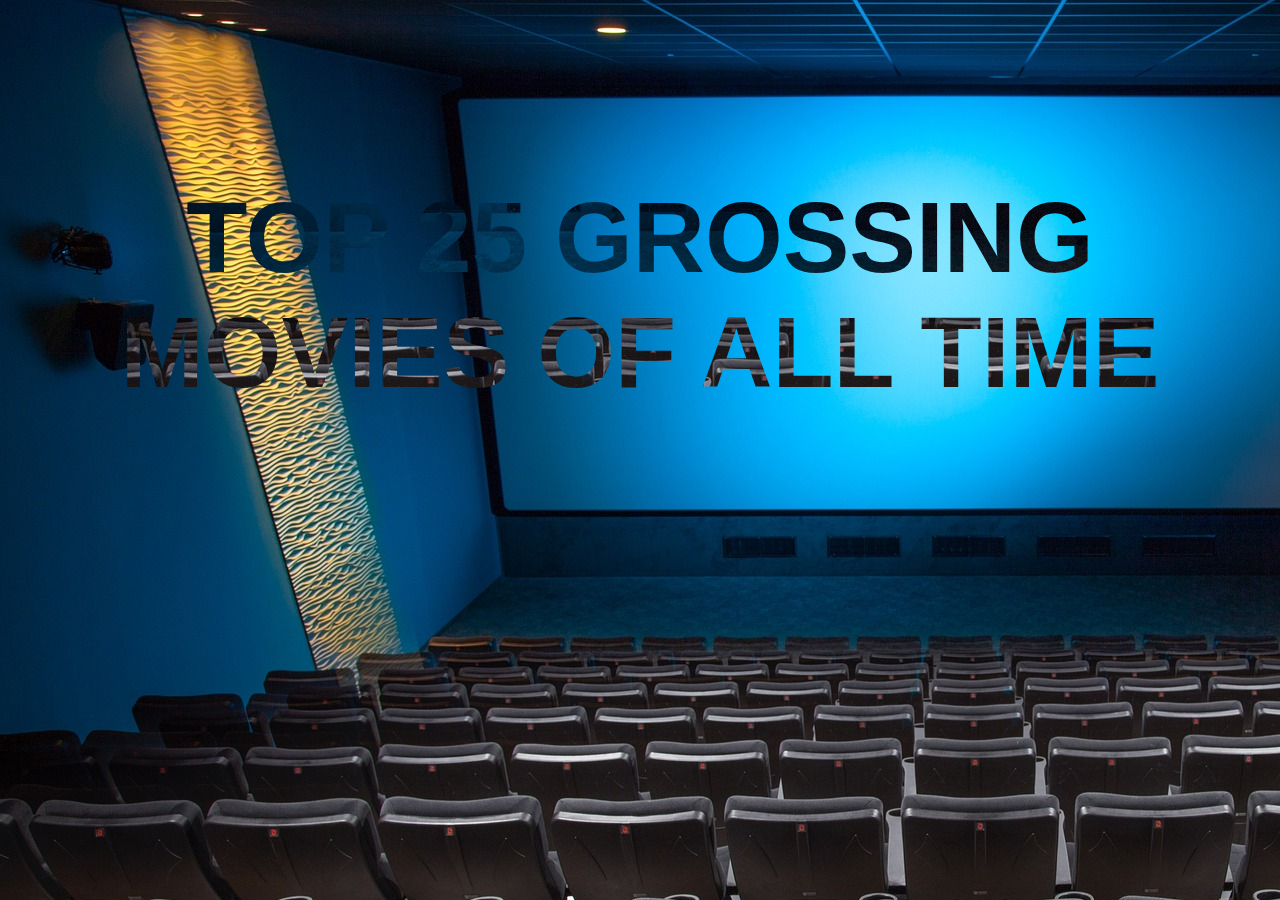
<file: index.html>
<!DOCTYPE html>
<html>
    <head>
        <link rel="stylesheet" href="home.css">
        
    </head>
    <body>
        <a href="table.html">
        <p>TOP 25 GROSSING MOVIES OF ALL TIME</p>
        </a>
    
    </body>
</html>
</file>
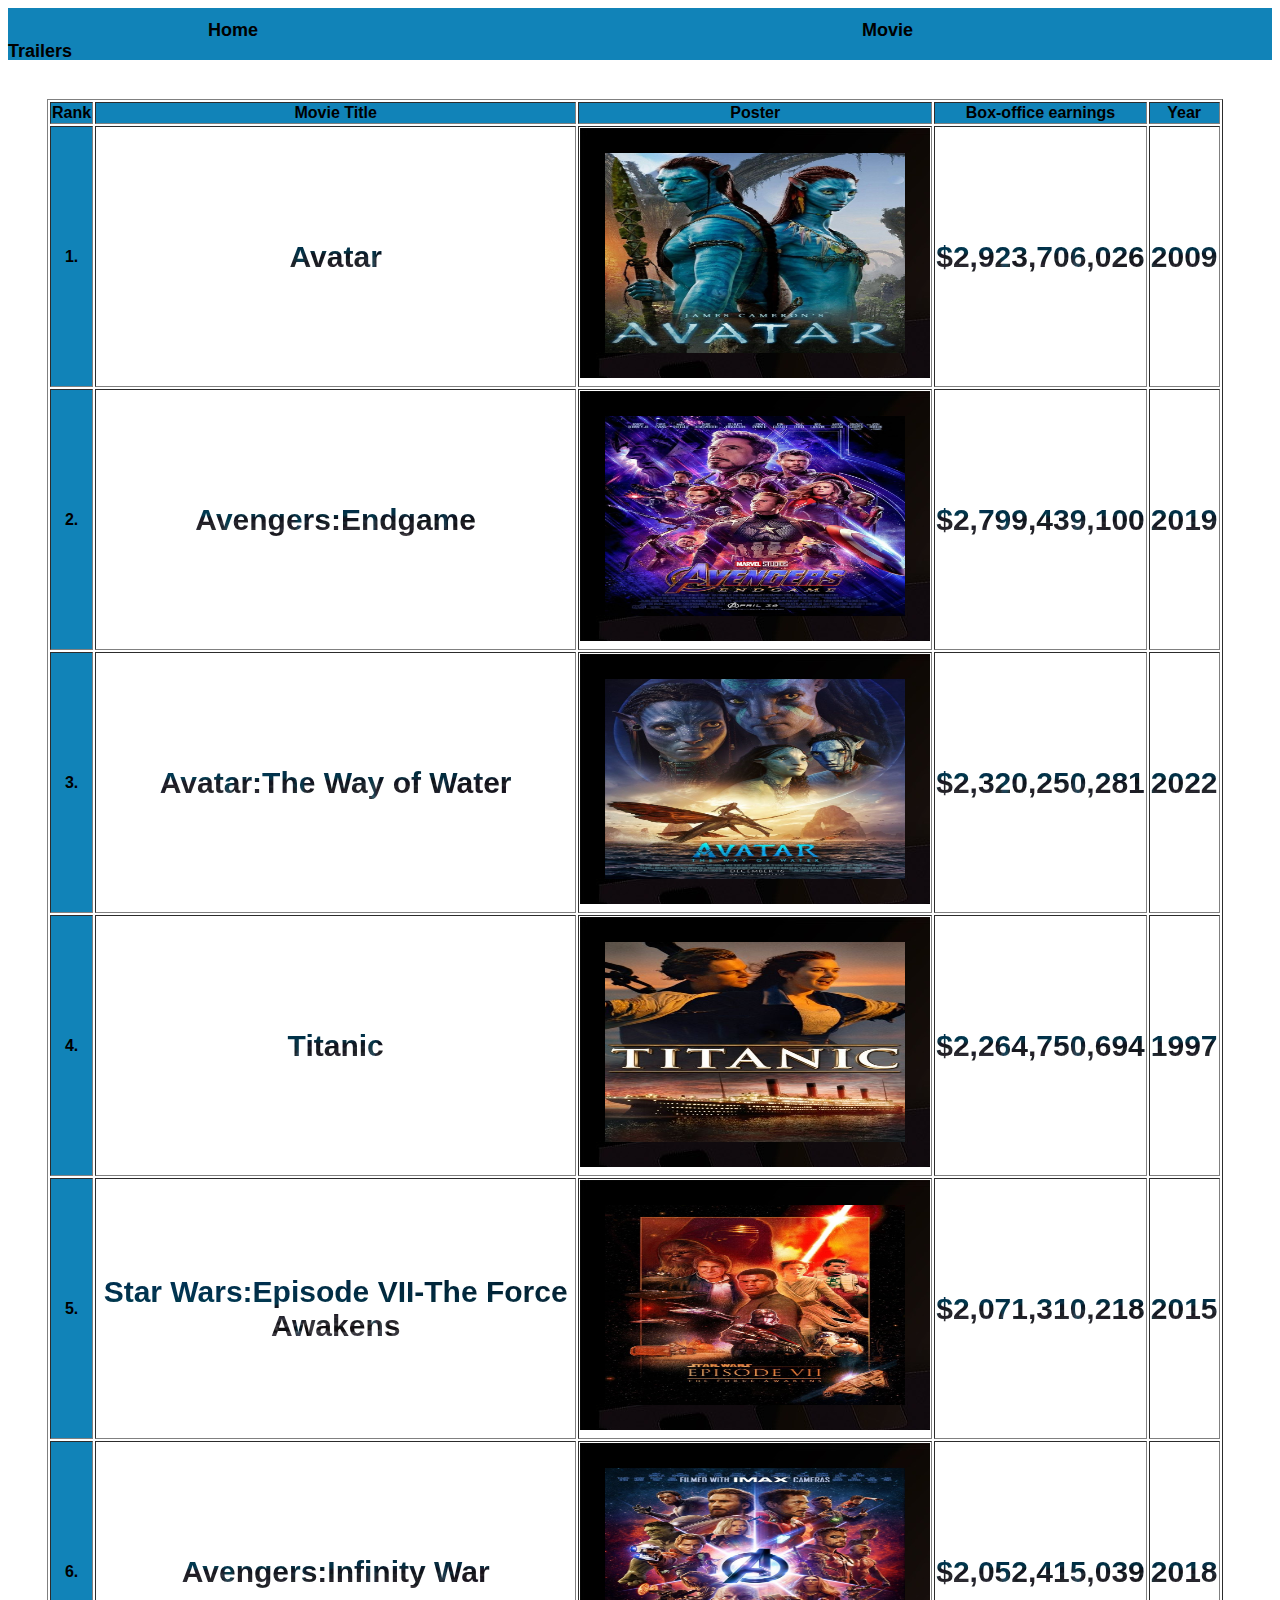
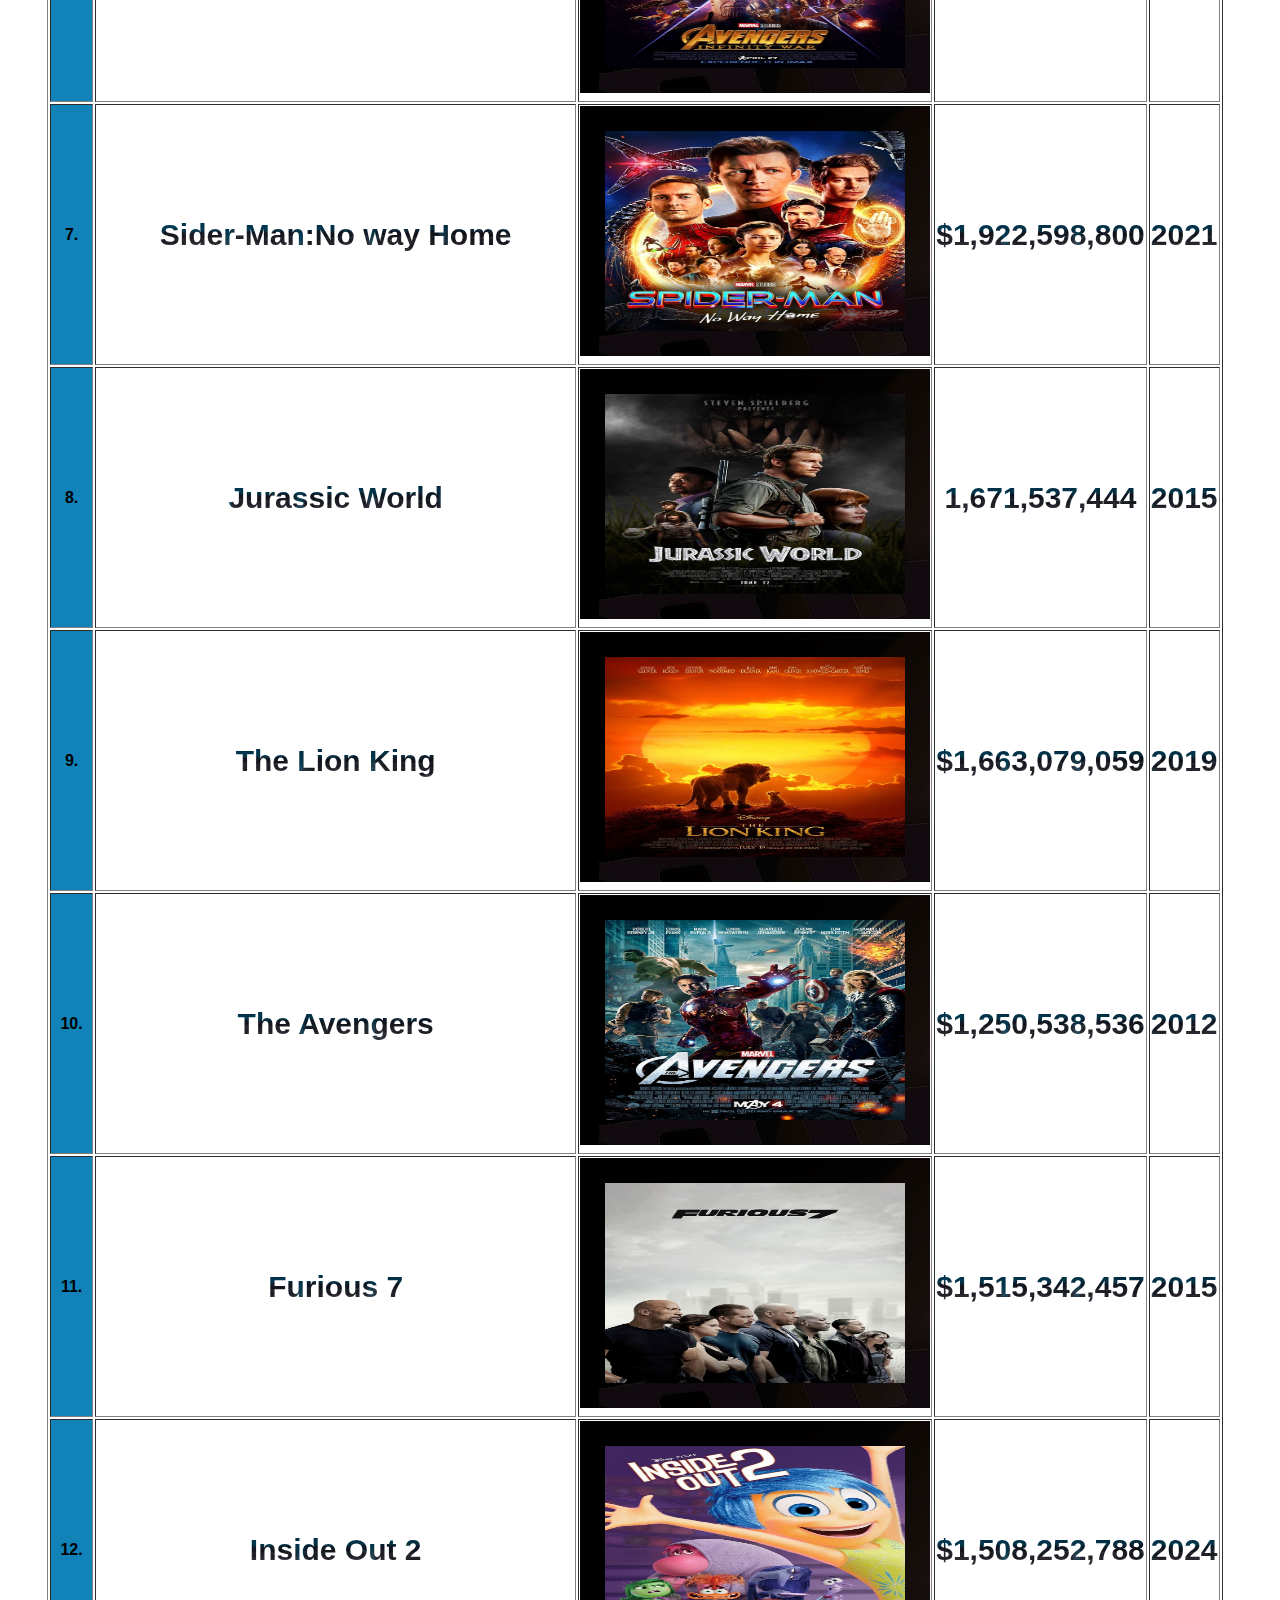
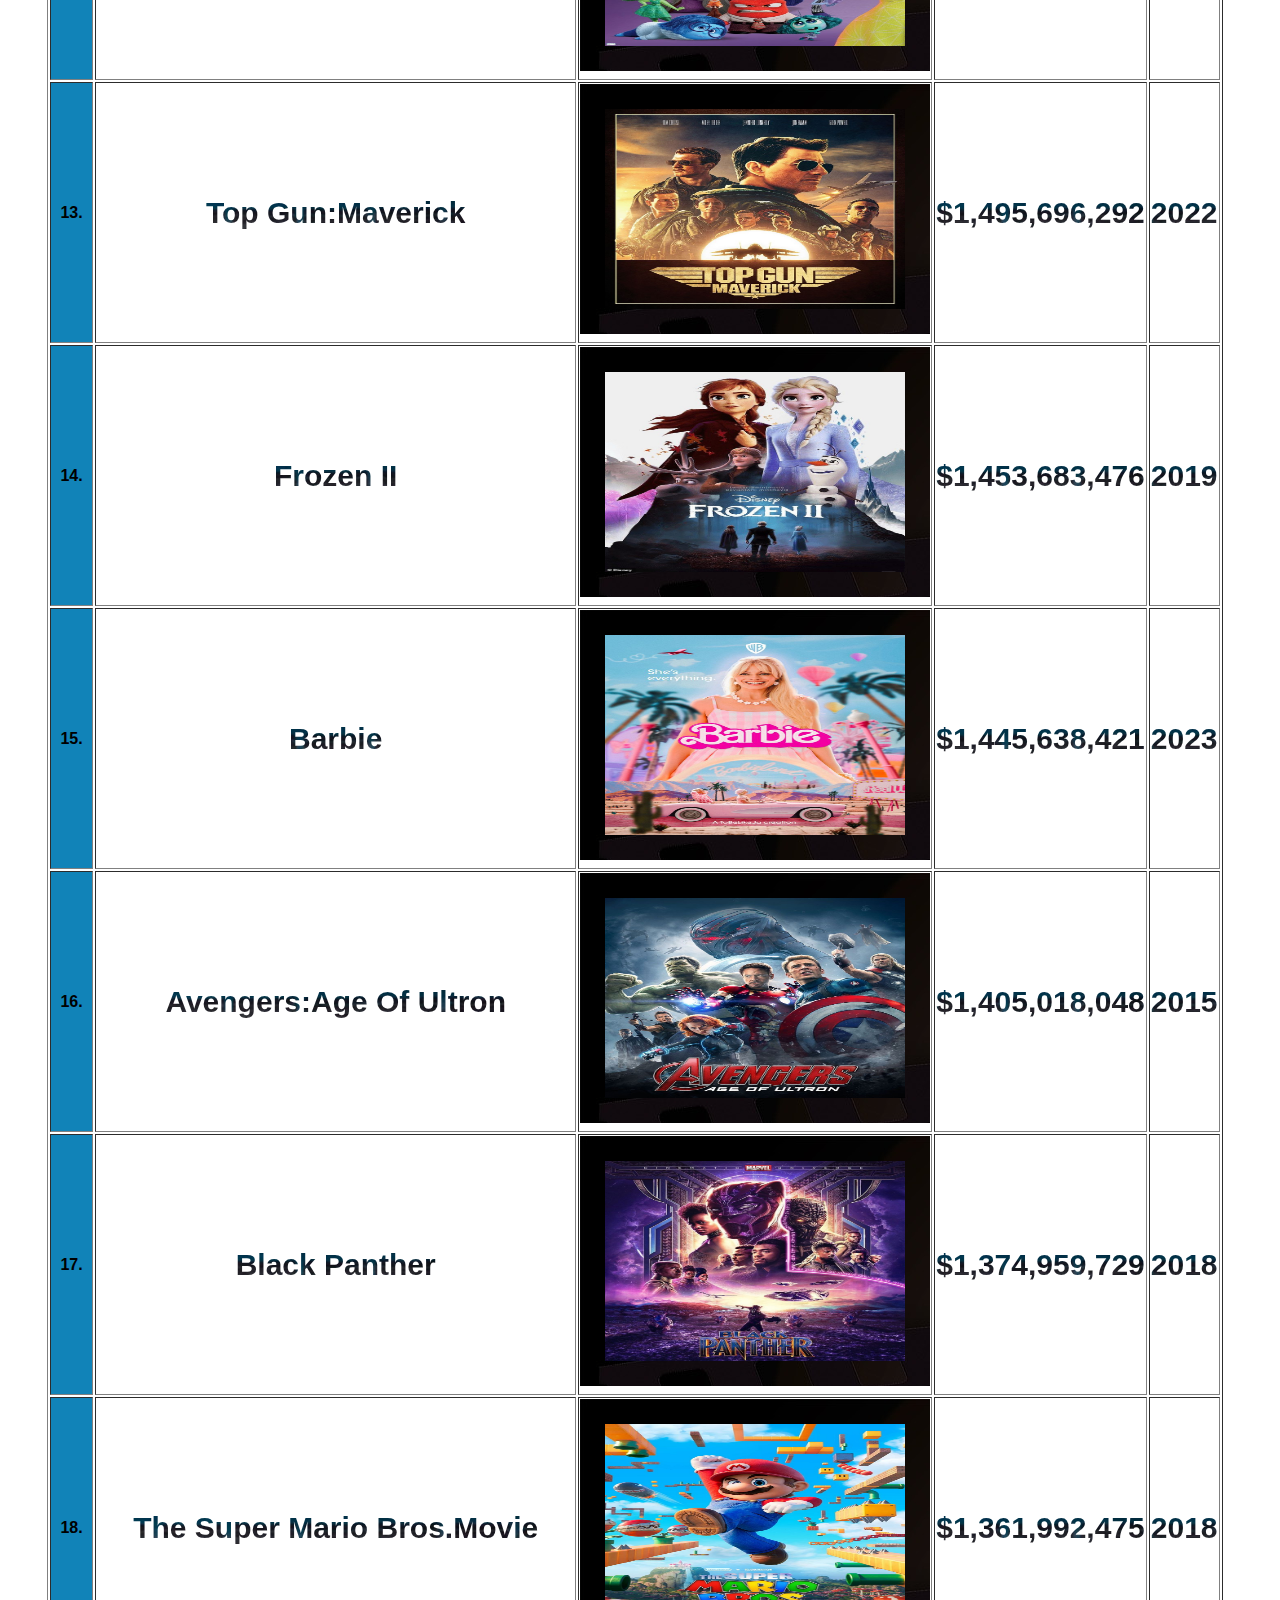
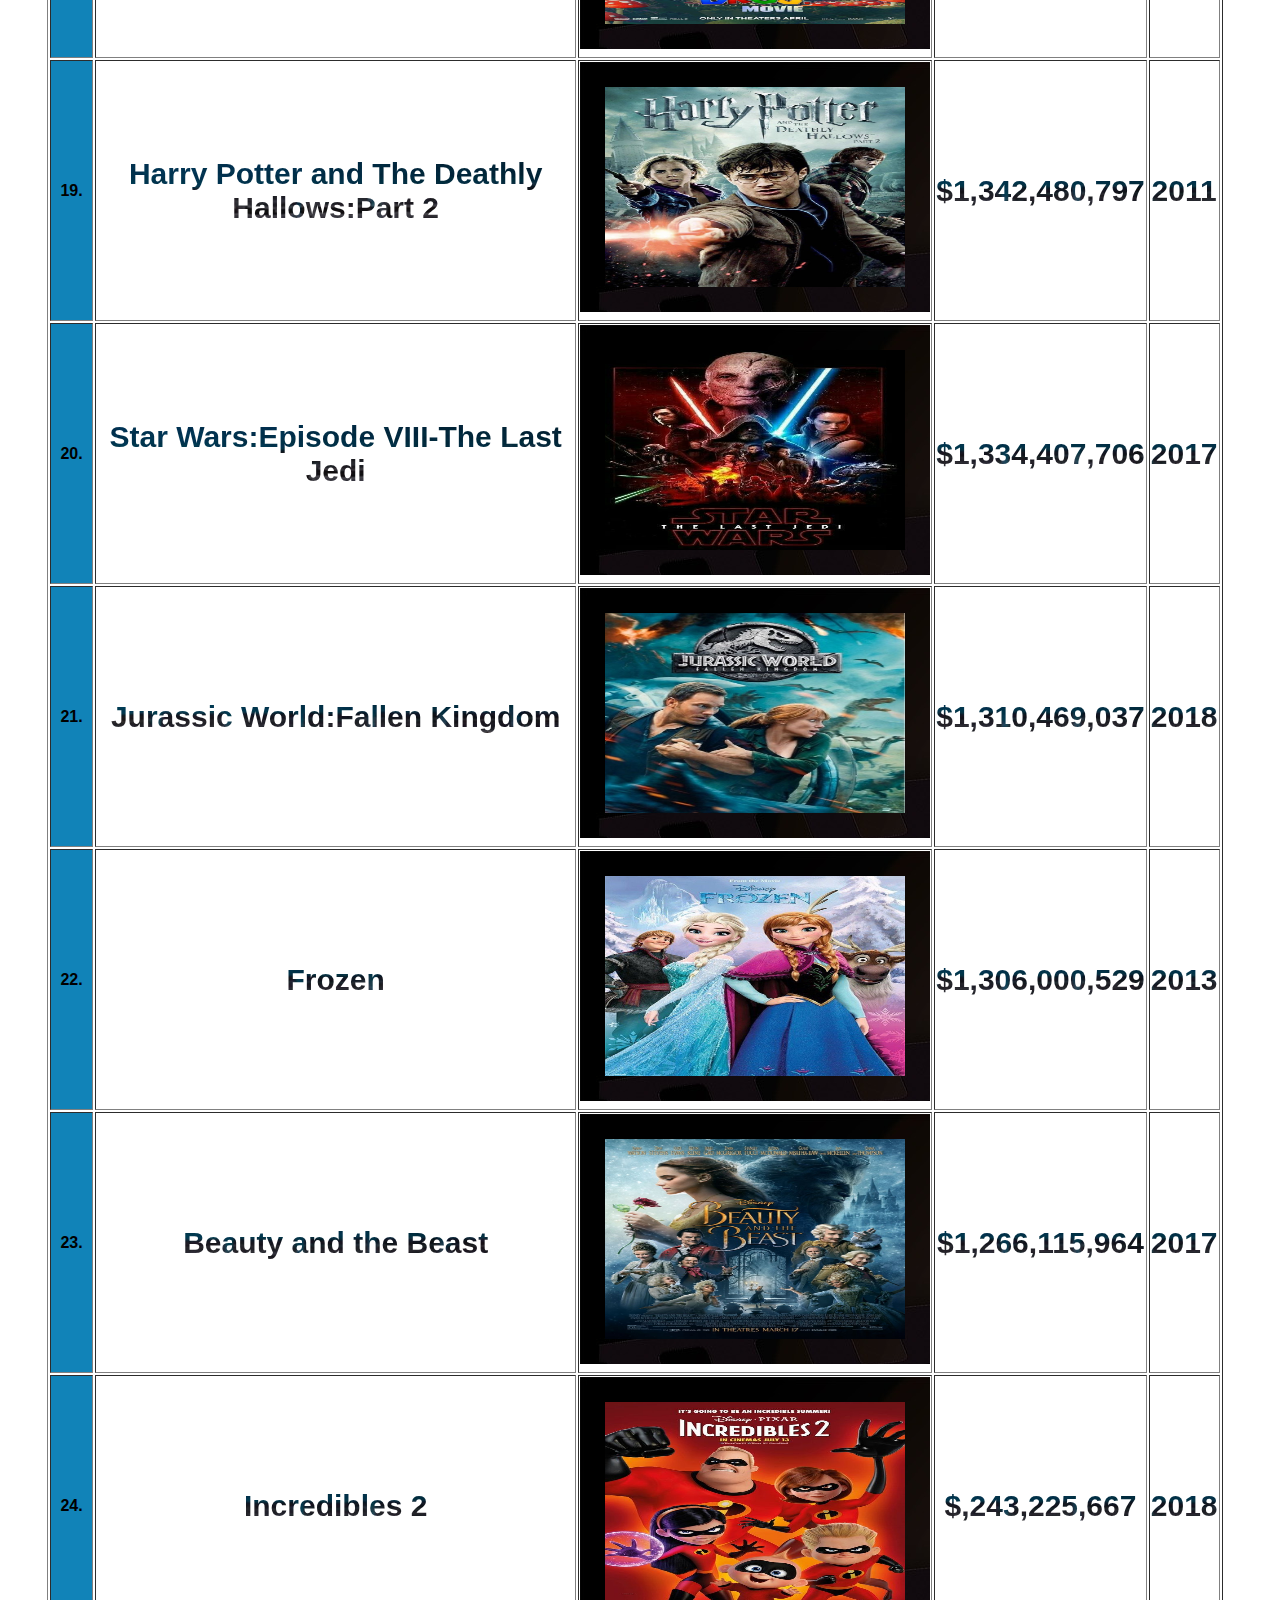
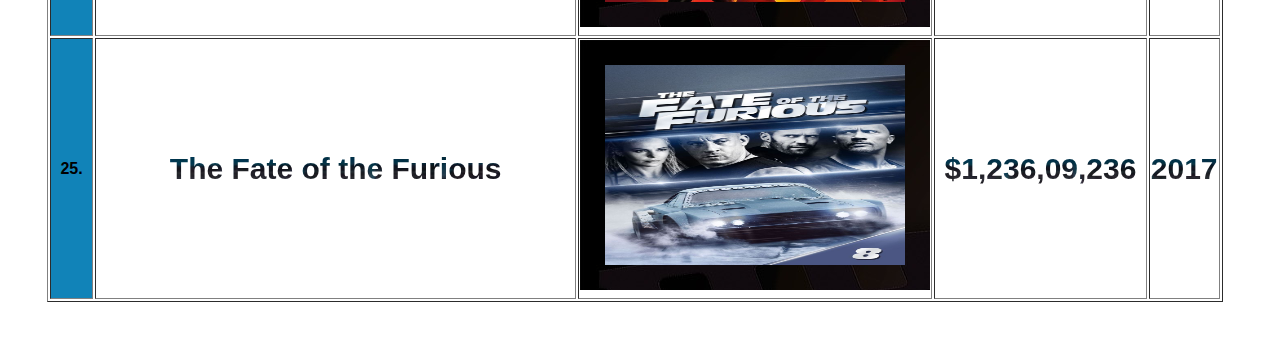
<file: table.html>
<!DOCTYPE html>
<html>
    <head>
        <link rel="stylesheet" href="style.css">
    </head>
    <body>
        <table border="1">
             <tr>
             <th>Rank</th>
             <th>Movie Title</th>
             <th>Poster</th>
             <th>Box-office earnings</th>
             <th>Year</th>

             </tr>
             <tr>
                <th>1.</th>
                <td>Avatar</td>
                <td><img src="images/avatar.jpg" ></td>
                <td>$2,923,706,026</td>
                <td>2009</td>
             </tr>
             <tr>
                <th>2.</th>
                <td>Avengers:Endgame</td>
              <td><img src="images/avengersendgme.jpg"></td>
              <td>$2,799,439,100</td>
              <td>2019</td>
             </tr>
             <tr>
                <th>3.</th>
                <td>Avatar:The Way of Water</td>
              <td><img src="images/Avatarwayofwater.jpg"></td>
                <td>$2,320,250,281</td>
                <td>2022</td>
             </tr>
             <tr>
                <th>4.</th>
                <td>Titanic</td>
             <td><img src="images/titanic.jpg"></td>
             <td>$2,264,750,694</td>
             <td>1997</td>
             </tr>
             <tr>
                <th>5.</th>
                <td>Star Wars:Episode VII-The Force Awakens</td>
                <td><img src="images/starwarsepsvii.jpg"></td>
                <td>$2,071,310,218</td>
                <td>2015</td>
             </tr>
             <tr>
                <th>6.</th>
                <td>Avengers:Infinity War</td>
                <td><img src="images/avengersIW.jpg"></td>
                <td>$2,052,415,039</td>
                <td>2018</td>
             </tr>
             <tr>
                <th>7.</th>
                <td>Sider-Man:No way Home</td>
                <td><img src="images/spidermannowayhome.jpg"></td>
                <td>$1,922,598,800</td>
                <td>2021</td>
             </tr>
             <tr>
                <th>8.</th>
                <td>Jurassic World</td>
              <td><img src="images/jurassic world.jpg"></td>
              <td>1,671,537,444</td>
              <td>2015</td>
             </tr>
             <tr>
                <th>9.</th>
                <td>The Lion King</td>
               <td><img src="images/thelionking.jpg"></td>
               <td>$1,663,079,059</td>
               <td>2019</td>
             </tr>
             <tr>
                <th>10.</th>
                <td>The Avengers</td>
                <td><img src="images/avengers.jpg"></td>
                <td>$1,250,538,536</td>
                <td>2012</td>
             </tr>
             <tr>
                <th>11.</th>
                <td>Furious 7</td>
               <td><img src="images/furious7.jpg"></td>
               <td>$1,515,342,457</td>
               <td>2015</td>
             </tr>
             <tr>
                <th>12.</th>
                <td>Inside Out 2</td>
                <td><img src="images/Insideout2.jpg"></td>
                <td>$1,508,252,788</td>
                <td>2024</td>
             </tr>
             <tr>
                <th>13.</th>
                <td>Top Gun:Maverick</td>
                <td><img src="images/topgun.jpg"></td>
                <td>$1,495,696,292</td>
                <td>2022</td>
             </tr>
             <tr>
                <th>14.</th>
                <td>Frozen II</td>
               <td><img src="images/frozen2.jpg"></td>
               <td>$1,453,683,476</td>
               <td>2019</td>
             </tr>
             <tr>
                <th>15.</th>
                <td>Barbie</td>
                <td><img src="images/barbie.jpg"></td>
                <td>$1,445,638,421</td>
                <td>2023</td>
             </tr>
             <tr>
                <th>16.</th>
                <td>Avengers:Age Of Ultron</td>
                <td><img src="images/avengersaou.jpg"></td>
                <td>$1,405,018,048</td>
                <td>2015</td>
             </tr>
             <tr>
                <th>17.</th>
                <td>Black Panther</td>
                <td><img src="images/blackpanther.jpg"></td>
                <td>$1,374,959,729</td>
                <td>2018</td>
             </tr>
             <tr>
                <th>18.</th>
                <td>The Super Mario Bros.Movie</td>
                <td><img src="images/mario.jpg"></td>
                <td>$1,361,992,475</td>
                <td>2018</td>
             </tr>
             <tr>
                <th>19.</th>
                <td>Harry Potter and The Deathly Hallows:Part 2</td>
                <td><img src="images/harrypotter.jpg"></td>
                <td>$1,342,480,797</td>
                <td>2011</td>
             </tr>
             <tr>
                <th>20.</th>
                <td>Star Wars:Episode VIII-The Last Jedi</td>
                <td><img src="images/starwarsTLJ.jpg"></td>
                <td>$1,334,407,706</td>
                <td>2017</td>
             </tr>
             <tr>
                <th>21.</th>
                <td>Jurassic World:Fallen Kingdom</td>
                <td><img src="images/jurassicworldFK.jpg"></td>
                <td>$1,310,469,037</td>
                <td>2018</td>
             </tr>
             <tr>
                <th>22.</th>
                <td>Frozen</td>
                <td><img src="images/frozen.jpg"></td>
                <td>$1,306,000,529</td>
                <td>2013</td>
             </tr>
             <tr>
                <th>23.</th>
                <td>Beauty and the Beast</td>
                <td><img src="images/B&B.jpg"></td>
                <td>$1,266,115,964</td>
                <td>2017</td>
             </tr>
             <tr>
                <th>24.</th>
                <td>Incredibles 2</td>
                <td><img src="images/incredibles2.jpg"></td>
                <td>$,243,225,667</td>
                <td>2018</td>
             </tr>
             <tr>
                <th>25.</th>
                <td>The Fate of the Furious</td>
                <td><img src="images/F8.jpg"></td>
                <td>$1,236,09,236</td>
                <td>2017</td>
             </tr>
             <div id="menu">
               <a href="index.html">Home</a> 
               <a href="trailers.html"> Movie Trailers</a>
             </div>


        </table>
      
    </body>
</html>
</file>
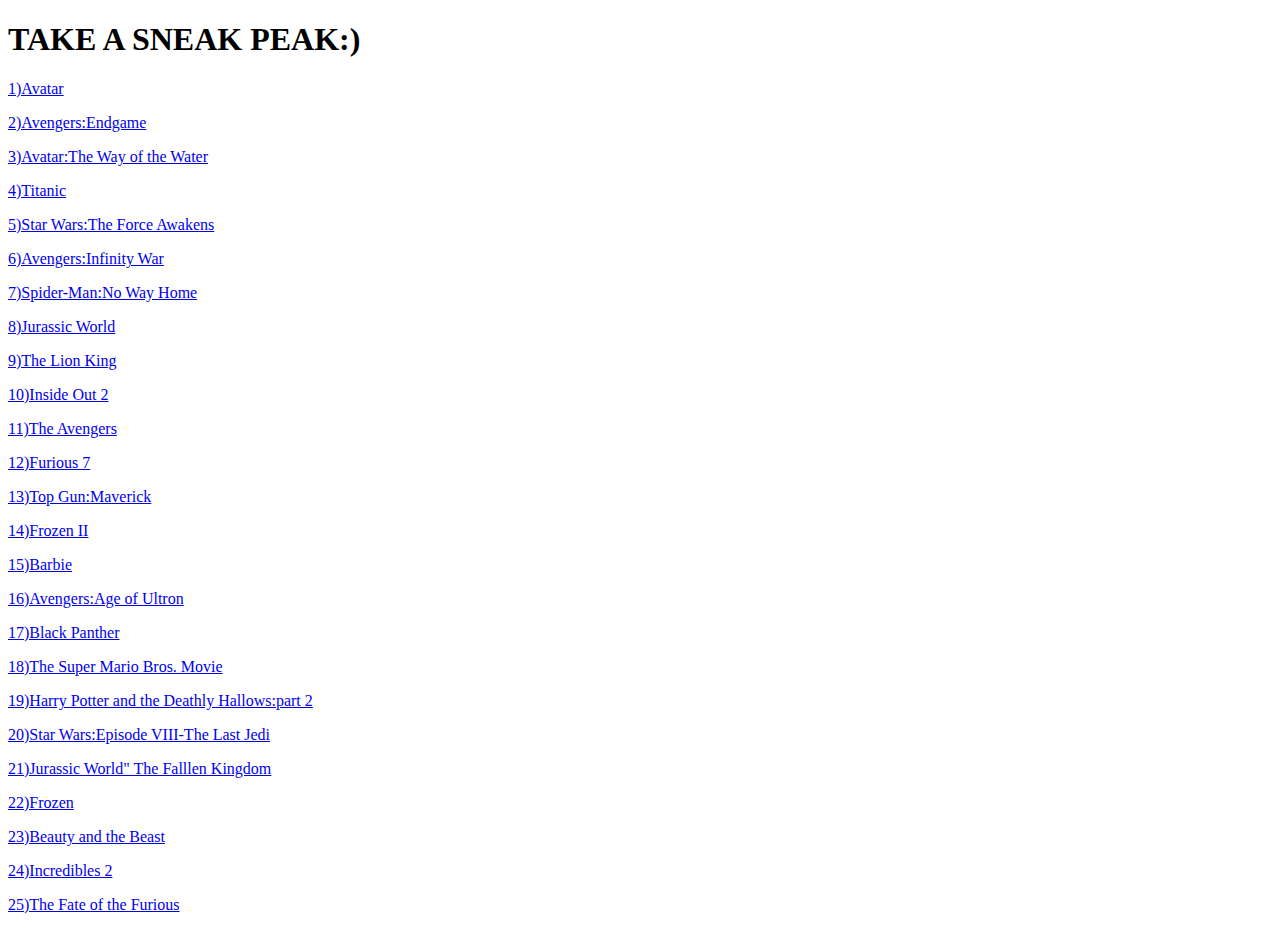
<file: trailers.html>
<!DOCTYPE html>
<html>
<head>
    <link rel="stylesheet" href="table.html">
</head>
<body>
    <h1>TAKE A SNEAK PEAK:)</h1>
    <p><a href="https://www.youtube.com/results?search_query=avatar+trailer">1)Avatar</a></p>
    <p><a href="https://www.youtube.com/watch?v=5PSNL1qE6VY&t=2s">2)Avengers:Endgame</a></p>
    <p><a href="https://www.youtube.com/watch?v=a8Gx8wiNbs8">3)Avatar:The Way of the Water</a></p>
    <p><a href="https://www.youtube.com/watch?v=tri6jLT4y0g">4)Titanic</a></p>
    <p><a href="https://www.youtube.com/watch?v=sGbxmsDFVnE">5)Star Wars:The Force Awakens</a></p>
    <p><a href="https://www.youtube.com/watch?v=6ZfuNTqbHE8">6)Avengers:Infinity War</a></p>
    <p><a href="https://www.youtube.com/watch?v=JfVOs4VSpmA">7)Spider-Man:No Way Home</a></p>
    <p><a href="https://www.youtube.com/watch?v=RFinNxS5KN4">8)Jurassic World</a></p>
    <p><a href="https://www.youtube.com/watch?v=7TavVZMewpY">9)The Lion King</a></p>
    <p><a href="https://www.youtube.com/watch?v=LEjhY15eCx0">10)Inside Out 2</a></p>
    <p><a href="https://www.youtube.com/watch?v=eOrNdBpGMv8">11)The Avengers</a></p>
    <p><a href="https://www.youtube.com/watch?v=yISKeT6sDOg">12)Furious 7</a></p>
    <p><a href="https://www.youtube.com/watch?v=giXco2jaZ_4">13)Top Gun:Maverick</a></p>
    <p><a href="https://www.youtube.com/watch?v=Zi4LMpSDccc">14)Frozen II</a></p>
    <p><a href="https://www.youtube.com/watch?v=pBk4NYhWNMM">15)Barbie</a></p>
    <p><a href="https://www.youtube.com/watch?v=tmeOjFno6Do">16)Avengers:Age of Ultron</a></p>
    <p><a href="https://www.youtube.com/watch?v=xjDjIWPwcPU">17)Black Panther</a></p>
    <p><a href="https://www.youtube.com/watch?v=TnGl01FkMMo">18)The Super Mario Bros. Movie</a></p>
    <p><a href="https://www.youtube.com/results?search_query=harry+potter+and+the+deathly+hallows+part+2">19)Harry Potter and the Deathly Hallows:part 2</a></p>
    <p><a href="https://www.youtube.com/watch?v=Q0CbN8sfihY">20)Star Wars:Episode VIII-The Last Jedi</a></p>
    <p><a href="https://www.youtube.com/watch?v=vn9mMeWcgoM">21)Jurassic World" The Falllen Kingdom</a></p>
    <p><a href="https://www.youtube.com/watch?v=TbQm5doF_Uc">22)Frozen</a></p>
    <p><a href="https://www.youtube.com/watch?v=e3Nl_TCQXuw">23)Beauty and the Beast</a></p>
    <p><a href="https://www.youtube.com/watch?v=e3Nl_TCQXuw">24)Incredibles 2</a></p>
    <p><a href="https://www.youtube.com/watch?v=JwMKRevYa_M">25)The Fate of the Furious</a></p>
    
    
    
</body>
</html>
</file>
<file: home.css>
body{
    background-image: url(images/movie-theater-2502213_1920.jpg);
}

p{
    font-family: sans-serif;
    text-align: center;
    margin-top: 180px;
    font-size: 100px;
    font-weight: 800;
    color: transparent;
    background-image: url(images/movie-theater-2502213_1920.jpg);
    background-position: center;
    -webkit-background-clip: text;
    

}

a{
    text-decoration: none;
}

menu{
    width:100%;
    height: 40px;
    background-color: cornflowerblue ;
}
</file>
<file: style.css>
td{
    font-weight: 900;
    text-align: center;
    font-family: sans-serif;
    background-image: url(images/movie-theater-2502213_1920.jpg);
    color: transparent;
    background-image: url(images/movie-theater-2502213_1920.jpg);
    background-position: center;
    -webkit-background-clip: text;
    font-size: 30px;
}
img{
    width: 300px;
    height: 200px;
    padding: 25px 25px 25px 25px;
    background-image: url(images/cinema-strip-2713352_1280.jpg);
}

table{
    margin: 39px;
    width: 93%;
    margin-right: 39px;
    
}

th{
    background-color: rgb(17, 131, 184);
    font-family: sans-serif;
}

#menu{
    width:100%;
    height: 40px;
    background-color: rgb(17, 131, 184);
    padding-top: 12px;
}

#menu a{
    color: black;
    font-family: Helvetica, sans-serif;
    font-size: 18px;
    text-decoration: none;
    font-weight: 800;

    padding-left: 200px ;
    padding-right: 400px;

}

#menu a:hover{
    color: white;
}
</file>
